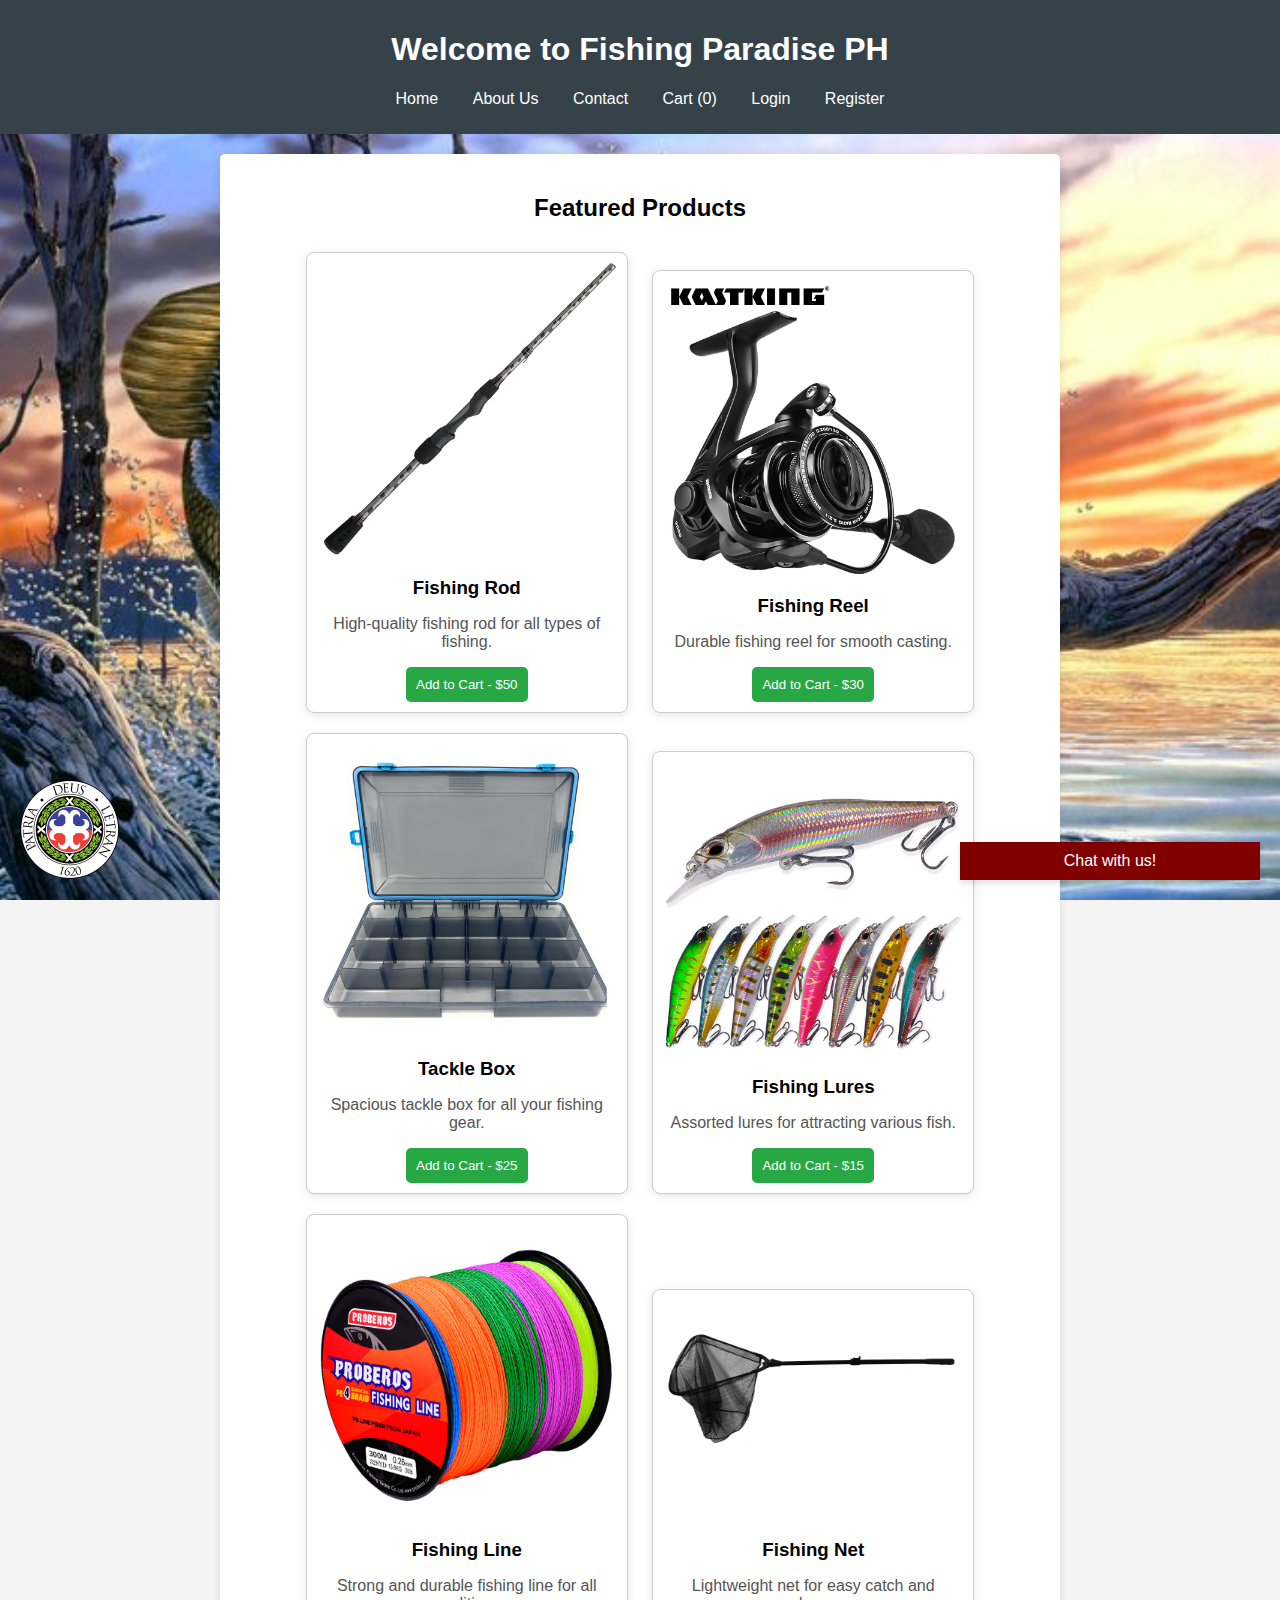
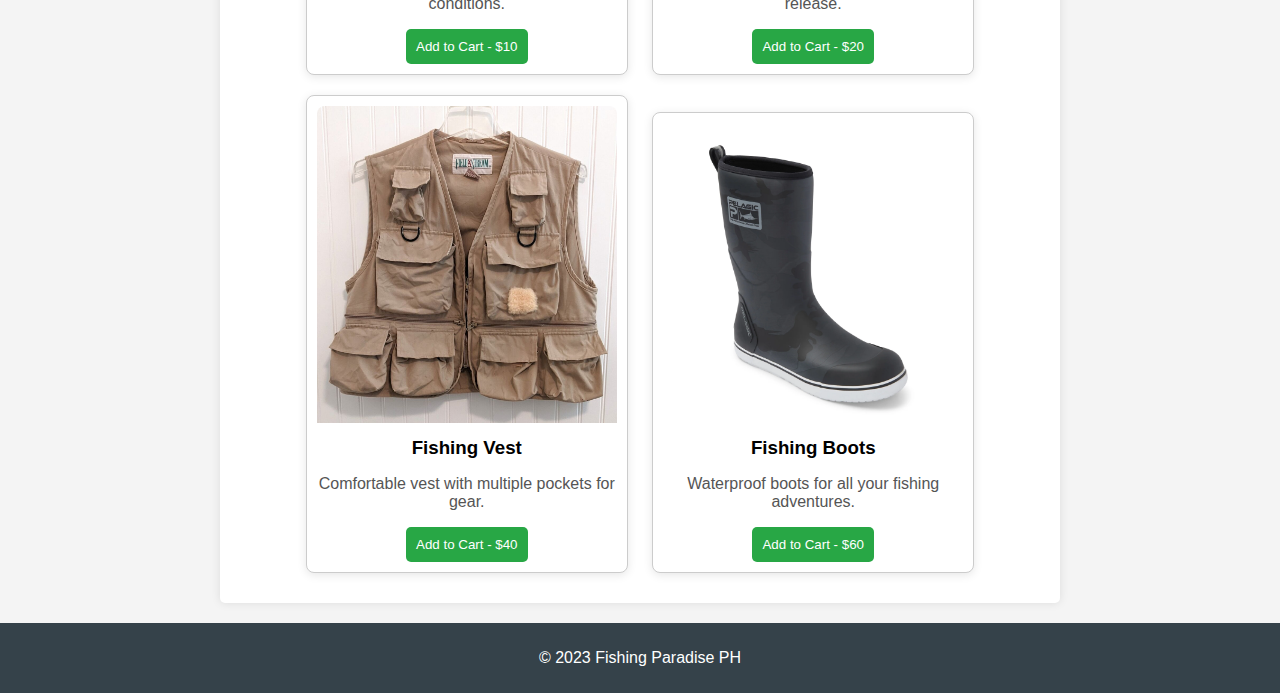
<file: index.html>
<!DOCTYPE html>
<html lang="en">
<head>
    <meta charset="UTF-8">
    <meta name="viewport" content="width=device-width, initial-scale=1.0">
    <link rel="stylesheet" href="styles.css">
    <title>Fishing Shop</title>
</head>
<body>
    <header>
        <h1>Welcome to Fishing Paradise PH</h1>
        <nav>
            <ul>
                <li><a href="index.html">Home</a></li>
                <li><a href="about.html">About Us</a></li>
                <li><a href="contact.html">Contact</a></li>
                <li><a href="cart.html">Cart (<span id="cart-count">0</span>)</a></li>
                <li><a href="login.html">Login</a></li>
                <li><a href="register.html">Register</a></li>
            </ul>
        </nav>
    </header>

    <div class="bot">
        <div class="chatbot">
          <div class="chat-header" onclick="toggleChatBody()">Chat with us!</div>
          <div class="chat-body" id="chatBody">
              <div id="chatMessages"></div>
              <div class="chat-footer">
                  <input type="text" id="userInput" placeholder="Type a message..." onkeypress="handleEnterKey(event)">
                  <button onclick="sendMessage()">Send</button>
              </div>
          </div>
      </div>
      </div>
    
      <script>
        const chatBody = document.getElementById('chatBody');
      
      function toggleChatBody() {
        console.log("Header clicked!");
        chatBody.style.display = chatBody.style.display === 'block' ? 'none' : 'block';
      }
      
      
            function handleEnterKey(event) {
                if (event.key === 'Enter') {
                    sendMessage();
                }
            }
      
            const chatMessages = document.getElementById('chatMessages');
      
            function appendMessage(content, className) {
                const messageDiv = document.createElement('div');
                messageDiv.textContent = content;
                messageDiv.className = `message ${className}`;
                chatMessages.appendChild(messageDiv);
                chatMessages.scrollTop = chatMessages.scrollHeight;
            }
      
            function sendMessage() {
                const userInput = document.getElementById('userInput');
                const userMessage = userInput.value.trim();
      
                if (userMessage) {
                    appendMessage(userMessage, 'user-message');
                    userInput.value = '';
                    botReply(userMessage);
                }
            }
      
            function botReply(message) {
                const lowerCaseMessage = message.toLowerCase();
                let botMessage;
      
                if (lowerCaseMessage.includes('hello')) {
                    botMessage = 'Hi there! How can I help you today?';
                } else if (lowerCaseMessage.includes('how are you')) {
                    botMessage = 'I am just a bot, but I am doing great! How about you?';
                } else if (lowerCaseMessage.includes('bye')) {
                    botMessage = 'Goodbye! Have a great day!';
                } else {
                    botMessage = "I'm not sure how to respond to that. Can you rephrase?";
                }
      
                appendMessage(botMessage, 'bot-message');
            }
      </script>
    
    <main>
        <h2>Featured Products</h2>
        <div class="product" data-name="Fishing Rod" data-price="50">
            <img src="fishing-rod.jpg" alt="Fishing Rod">
            <h3>Fishing Rod</h3>
            <p>High-quality fishing rod for all types of fishing.</p>
            <button class="add-to-cart">Add to Cart - $50</button>
        </div>
        <div class="product" data-name="Fishing Reel" data-price="30">
            <img src="fishing-reel.jpg" alt="Fishing Reel">
            <h3>Fishing Reel</h3>
            <p>Durable fishing reel for smooth casting.</p>
            <button class="add-to-cart">Add to Cart - $30</button>
        </div>
        <div class="product" data-name="Fishing Tackle Box" data-price="25">
            <img src="tackle-box.jpg" alt="Fishing Tackle Box">
            <h3>Tackle Box</h3>
            <p>Spacious tackle box for all your fishing gear.</p>
            <button class="add-to-cart">Add to Cart - $25</button>
        </div>
        <div class="product" data-name="Fishing Lures" data-price="15">
            <img src="fishing-lures.jpg" alt="Fishing Lures">
            <h3>Fishing Lures</h3>
            <p>Assorted lures for attracting various fish.</p>
            <button class="add-to-cart">Add to Cart - $15</button>
        </div>
        <div class="product" data-name="Fishing Line" data-price="10">
            <img src="fishing-line.jpg" alt="Fishing Line">
            <h3>Fishing Line</h3>
            <p>Strong and durable fishing line for all conditions.</p>
            <button class="add-to-cart">Add to Cart - $10</button>
        </div>
        <div class="product" data-name="Fishing Net" data-price="20">
            <img src="fishing-net.jpg" alt="Fishing Net">
            <h3>Fishing Net</h3>
            <p>Lightweight net for easy catch and release.</p>
            <button class="add-to-cart">Add to Cart - $20</button>
        </div>
        <div class="product" data-name="Fishing Vest" data-price="40">
            <img src="fishing-vest.jpg" alt="Fishing Vest">
            <h3>Fishing Vest</h3>
            <p>Comfortable vest with multiple pockets for gear.</p>
            <button class="add-to-cart">Add to Cart - $40</button>
        </div>
        <div class="product" data-name="Fishing Boots" data-price="60">
            <img src="fishing-boots.jpg" alt="Fishing Boots">
            <h3>Fishing Boots</h3>
            <p>Waterproof boots for all your fishing adventures.</p>
            <button class="add-to-cart">Add to Cart - $60</button>
        </div>
    </main>
    <footer>
        <p>&copy; 2023 Fishing Paradise PH</p>
    </footer>
    <script src="script.js"></script>
    <img src="logo.png" alt="Logo" class="fixed-logo">
</body>
</html>
</file>
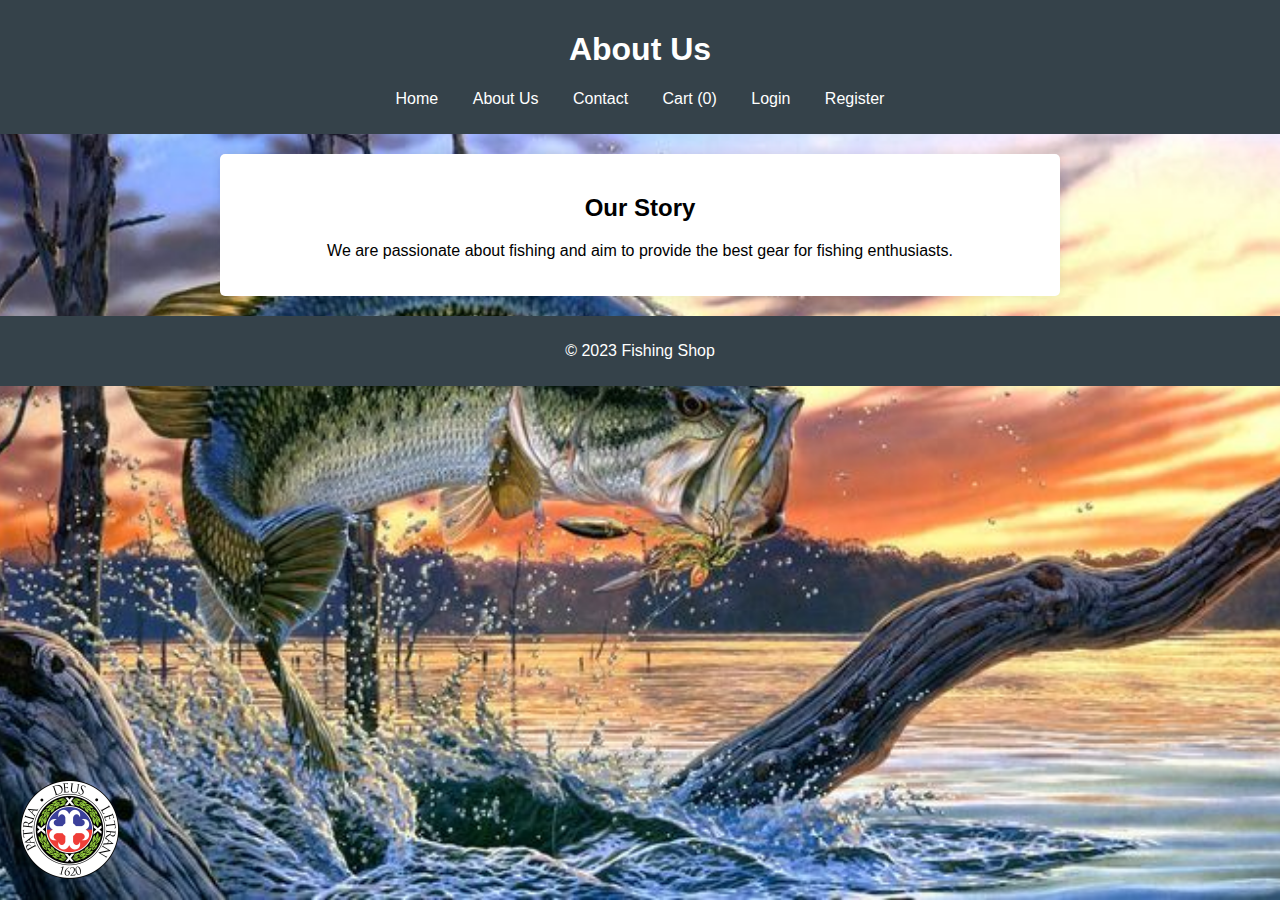
<file: about.html>
<!DOCTYPE html>
<html lang="en">
<head>
    <meta charset="UTF-8">
    <meta name="viewport" content="width=device-width, initial-scale=1.0">
    <link rel="stylesheet" href="styles.css">
    <title>About Us - Fishing Shop</title>
</head>
<body>
    <header>
        <h1>About Us</h1>
        <nav>
            <ul>
                <li><a href="index.html">Home</a></li>
                <li><a href="about.html">About Us</a></li>
                <li><a href="contact.html">Contact</a></li>
                <li><a href="cart.html">Cart (<span id="cart-count">0</span>)</a></li>
                <li><a href="login.html">Login</a></li>
                <li><a href="register.html">Register</a></li>
            </ul>
        </nav>
    </header>
    <main>
        <h2>Our Story</h2>
        <p>We are passionate about fishing and aim to provide the best gear for fishing enthusiasts.</p>
    </main>
    <footer>
        <p>&copy; 2023 Fishing Shop</p>
    </footer>
    <script src="script.js"></script>
    <img src="logo.png" alt="Logo" class="fixed-logo">
</body>
</html>
</file>
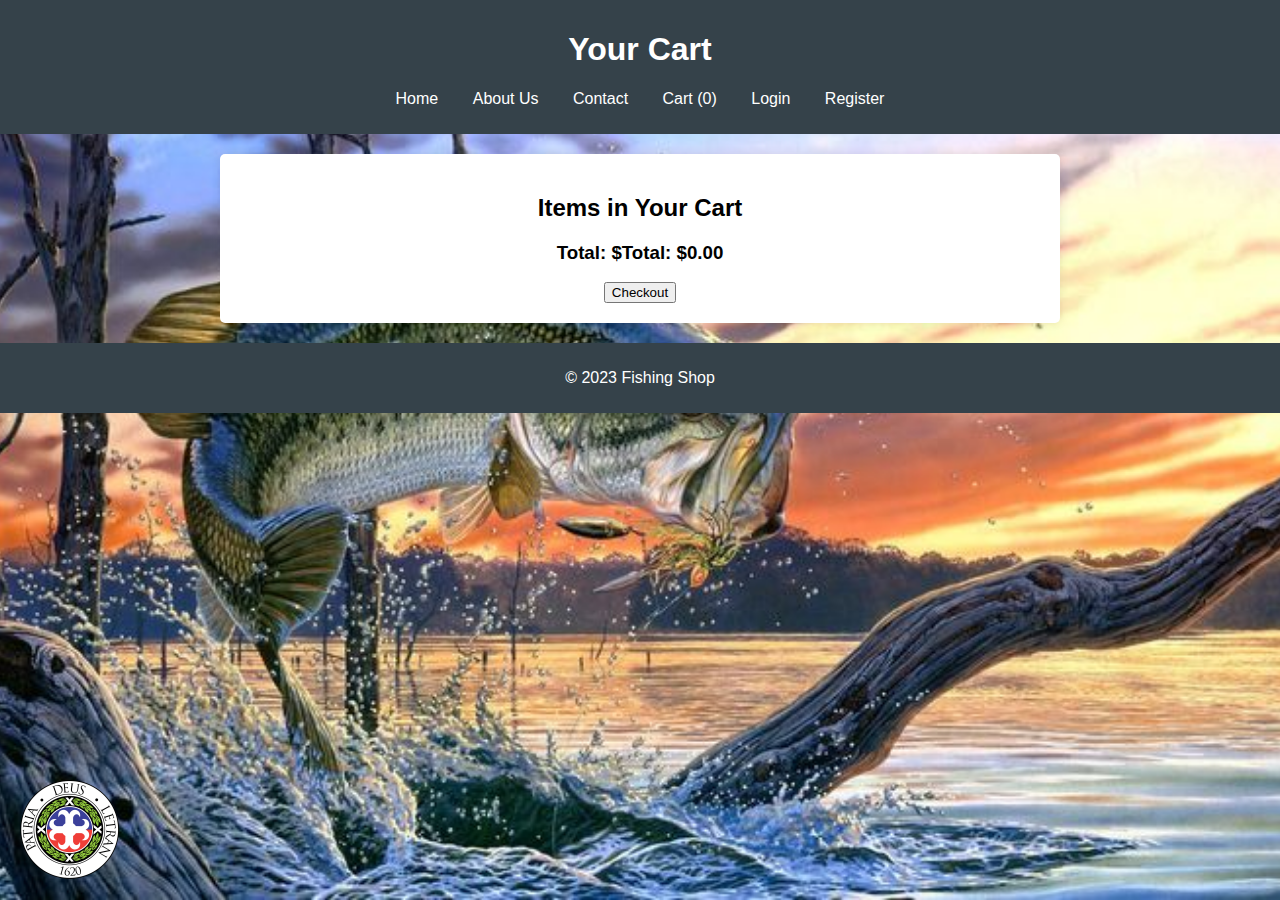
<file: cart.html>
<!DOCTYPE html>
<html lang="en">
<head>
    <meta charset="UTF-8">
    <meta name="viewport" content="width=device-width, initial-scale=1.0">
    <link rel="stylesheet" href="styles.css">
    <title>Your Cart - Fishing Shop</title>
</head>
<body>
    <header>
        <h1>Your Cart</h1>
        <nav>
            <ul>
                <li><a href="index.html">Home</a></li>
                <li><a href="about.html">About Us</a></li>
                <li><a href="contact.html">Contact</a></li>
                <li><a href="cart.html">Cart (<span id="cart-count">0</span>)</a></li>
                <li><a href="login.html">Login</a></li>
                <li><a href="register.html">Register</a></li>
            </ul>
        </nav>
    </header>
    <main>
        <h2>Items in Your Cart</h2>
        <div id="cart-items"></div>
        <h3>Total: $<span id="total-price">0</span></h3>
        <button id="checkout">Checkout</button>
    </main>
    <footer>
        <p>&copy; 2023 Fishing Shop</p>
    </footer>
    <script src="cart.js"></script>
    <img src="logo.png" alt="Logo" class="fixed-logo">
</body>
</html>
</file>
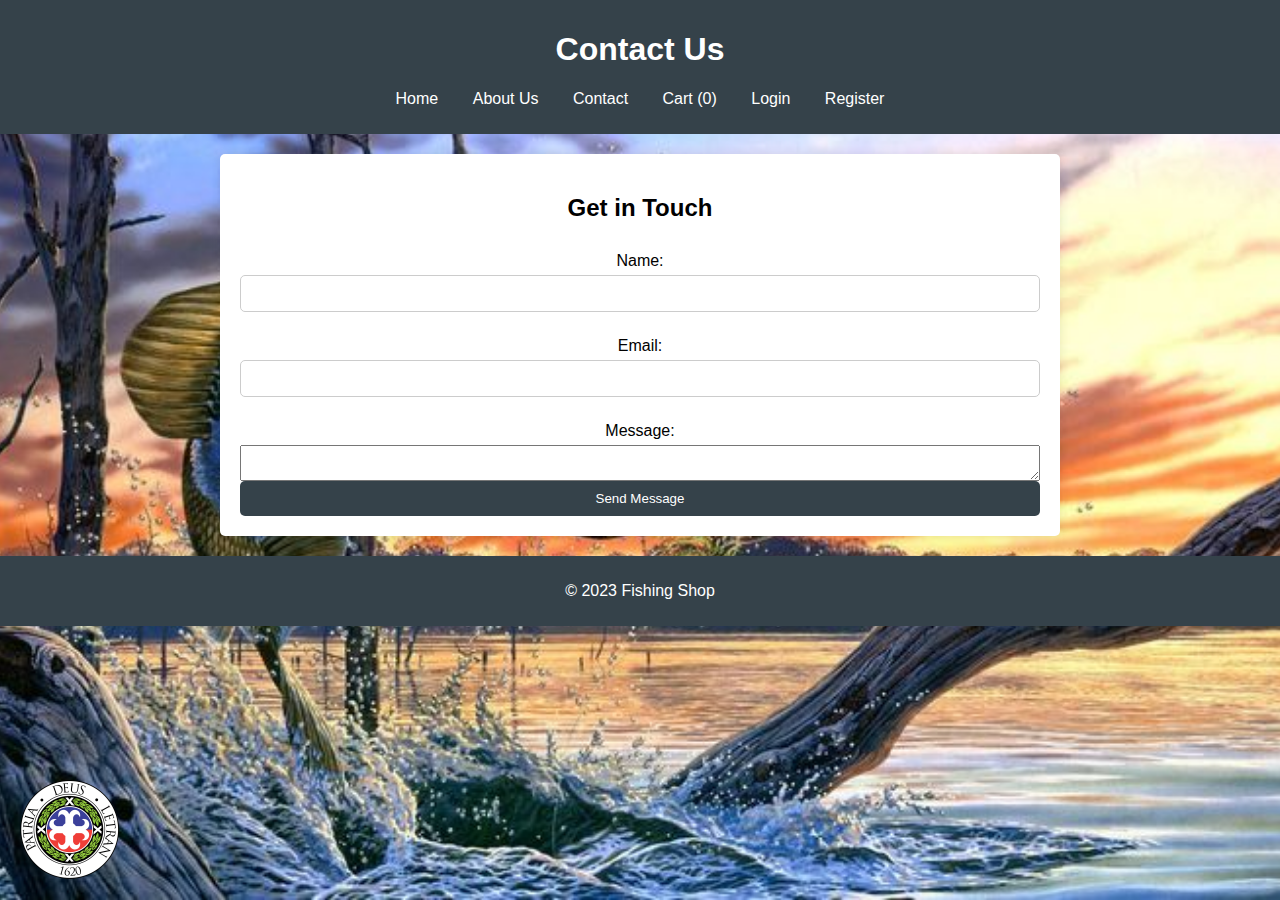
<file: contact.html>
<!DOCTYPE html>
<html lang="en">
<head>
    <meta charset="UTF-8">
    <meta name="viewport" content="width=device-width, initial-scale=1.0">
    <link rel="stylesheet" href="styles.css">
    <title>Contact Us - Fishing Shop</title>
</head>
<body>
    <header>
        <h1>Contact Us</h1>
        <nav>
            <ul>
                <li><a href="index.html">Home</a></li>
                <li><a href="about.html">About Us</a></li>
                <li><a href="contact.html">Contact</a></li>
                <li><a href="cart.html">Cart (<span id="cart-count">0</span>)</a></li>
                <li><a href="login.html">Login</a></li>
                <li><a href="register.html">Register</a></li>
            </ul>
        </nav>
    </header>
    <main>
        <h2>Get in Touch</h2>
        <form>
            <label for="name">Name:</label>
            <input type="text" id="name" required>
            <label for="email">Email:</label>
            <input type="email" id="email" required>
            <label for="message">Message:</label>
            <textarea id="message" required></textarea>
            <button type="submit">Send Message</button>
        </form>
    </main>
    <footer>
        <p>&copy; 2023 Fishing Shop</p>
    </footer>
    <script src="script.js"></script>
    <img src="logo.png" alt="Logo" class="fixed-logo">
</body>
</html>
</file>
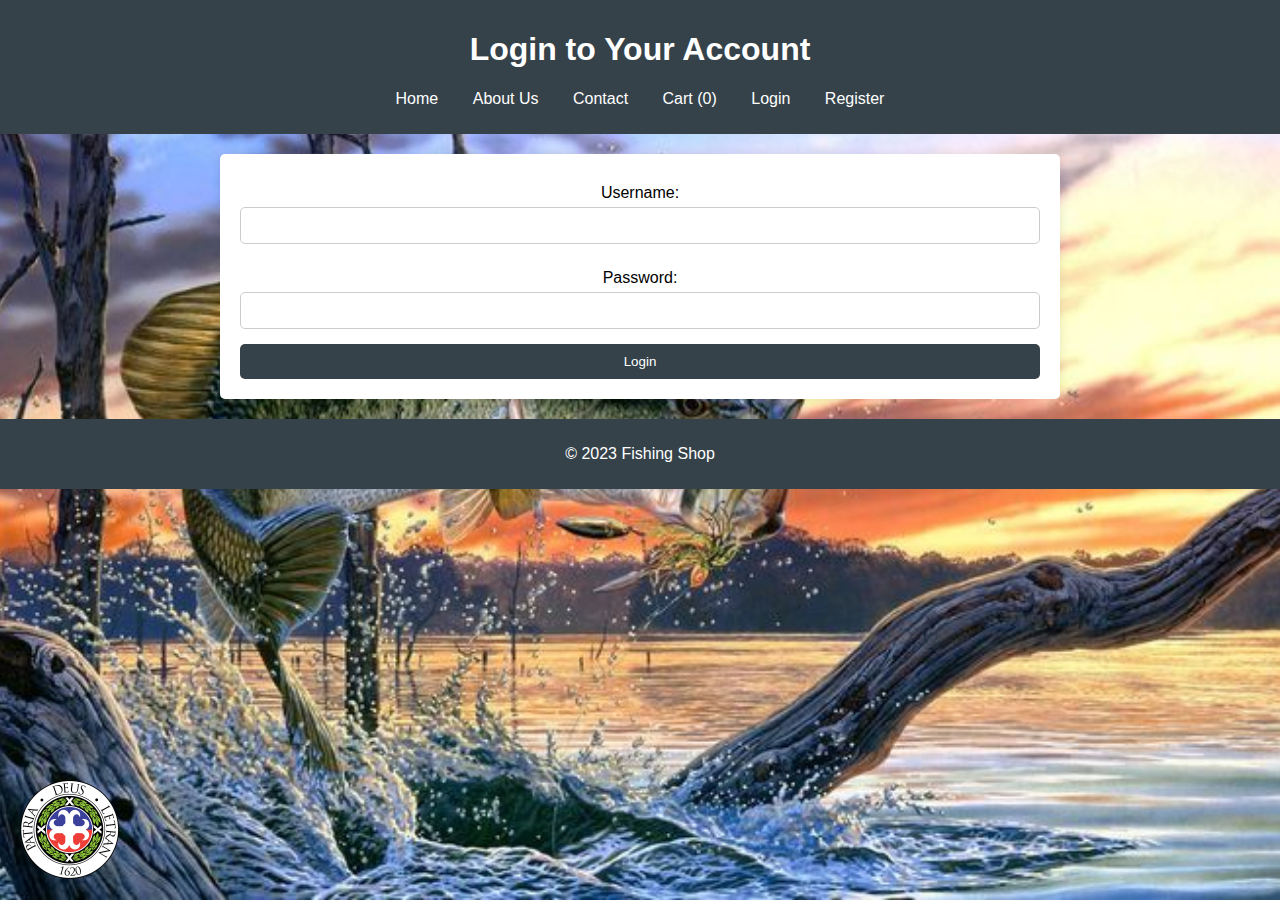
<file: login.html>
<!DOCTYPE html>
<html lang="en">
<head>
    <meta charset="UTF-8">
    <meta name="viewport" content="width=device-width, initial-scale=1.0">
    <link rel="stylesheet" href="styles.css">
    <title>Login - Fishing Shop</title>
</head>
<body>
    <header>
        <h1>Login to Your Account</h1>
        <nav>
            <ul>
                <li><a href="index.html">Home</a></li>
                <li><a href="about.html">About Us</a></li>
                <li><a href="contact.html">Contact</a></li>
                <li><a href="cart.html">Cart (<span id="cart-count">0</span>)</a></li>
                <li><a href="login.html">Login</a></li>
                <li><a href="register.html">Register</a></li>
            </ul>
        </nav>
    </header>
    <main>
        <form id="login-form">
            <label for="username">Username:</label>
            <input type="text" id="username" required>
            <label for="password">Password:</label>
            <input type="password" id="password" required>
            <button type="submit">Login</button>
        </form>
    </main>
    <footer>
        <p>&copy; 2023 Fishing Shop</p>
    </footer>
    <script src="script.js"></script>
    <img src="logo.png" alt="Logo" class="fixed-logo">
</body>
</html>
</file>
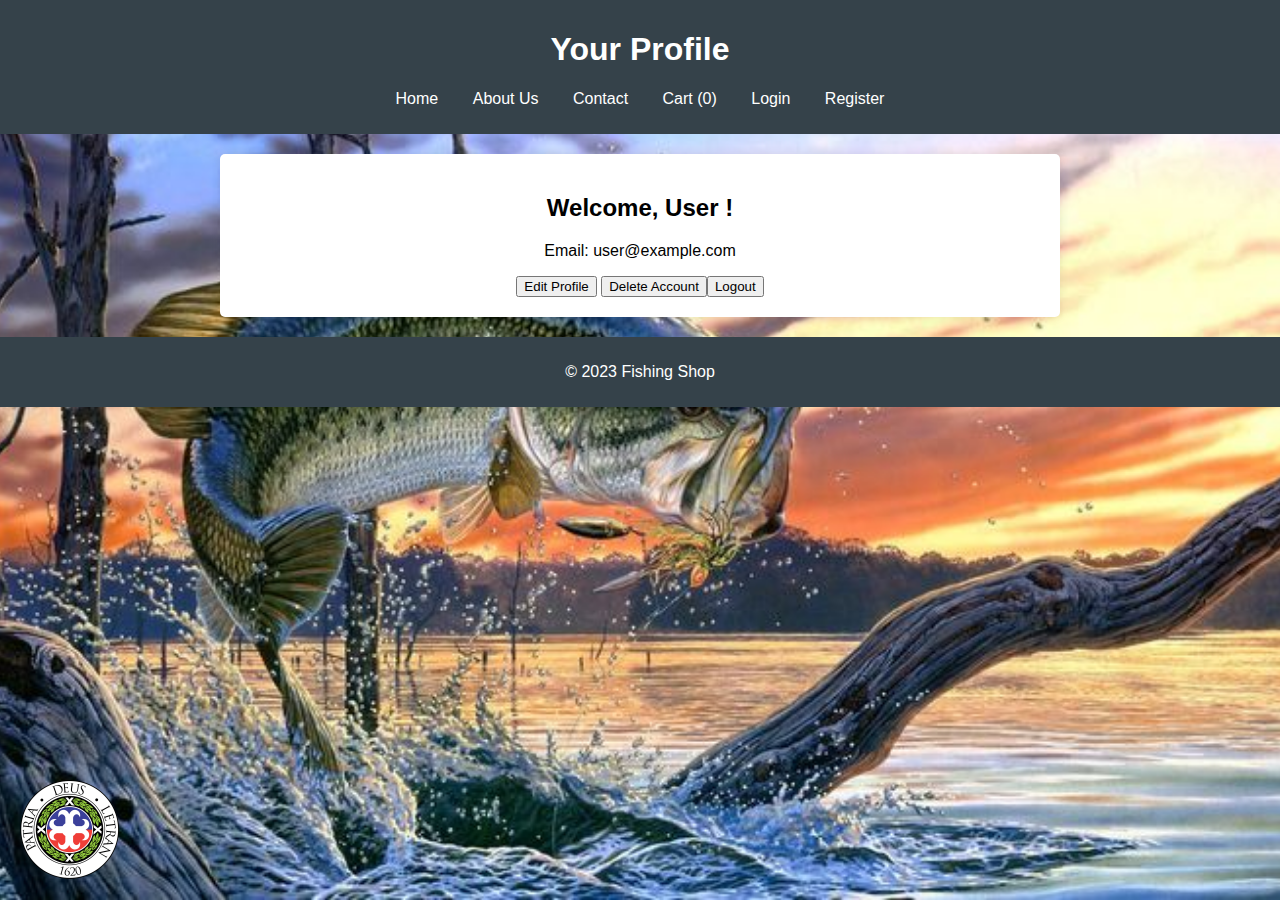
<file: profile.html>
<!DOCTYPE html>
<html lang="en">
<head>
    <meta charset="UTF-8">
    <meta name="viewport" content="width=device-width, initial-scale=1.0">
    <link rel="stylesheet" href="styles.css">
    <title>User Profile - Fishing Shop</title>
</head>
<body>
    <header>
        <h1>Your Profile</h1>
        <nav>
            <ul>
                <li><a href="index.html">Home</a></li>
                <li><a href="about.html">About Us</a></li>
                <li><a href="contact.html">Contact</a></li>
                <li><a href="cart.html">Cart (<span id="cart-count">0</span>)</a></li>
                <li><a href="login.html">Login</a></li>
                <li><a href="register.html">Register</a></li>
            </ul>
        </nav>
    </header>
    <main>
        <h2>Welcome, <span id="username-display">User </span>!</h2>
        <p>Email: <span id="email-display">user@example.com</span></p>
        <button id="edit-profile">Edit Profile</button> <button id="delete-account">Delete Account</button><button id="logout">Logout</button>
    </main>
    <footer>
        <p>&copy; 2023 Fishing Shop</p>
    </footer>
    <script src="script.js"></script>
    <img src="logo.png" alt="Logo" class="fixed-logo">
</body>
</html>
</file>
<file: styles.css>
body {
    font-family: Arial, sans-serif;
    margin: 0;
    padding: 0;
    background-color: #f0f8ff;
}

header {
    background-color: #0077be;
    color: white;
    padding: 20px 0;
    text-align: center;
}

nav ul {
    list-style-type: none;
    padding: 0;
}

nav ul li {
    display: inline;
    margin: 0 15px;
}

nav ul li a {
    color: white;
    text-decoration: none;
}

main {
    padding: 20px;
    text-align: center;
}

.product {
    border: 1px solid #ccc;
    padding: 10px;
    margin: 10px;
    background-color: white;
    display: inline-block;
    width: 300px;
    border-radius: 8px;
    box-shadow: 0 2px 10px rgba(0, 0, 0, 0.1);
}

.product img {
    width: 100%;
    height: auto;
    border-radius: 8px 8px 0 0;
}

.product h3 {
    margin: 10px 0;
}

.product p {
    color: #555;
}

button.add-to-cart {
    background-color: #28a745;
    color: white;
    border: none;
    padding: 10px;
    border-radius: 5px;
    cursor: pointer;
}

button.add-to-cart:hover {
    background-color: #218838;
}

footer {
    text-align: center;
    padding: 20px 0;
    background-color: #0077be;
    color: white;
    position: relative;
    bottom: 0;
    width: 100%;
}

body {
    font-family: Arial, sans-serif;
    margin: 0;
    padding: 0;
    background-color: #f4f4f4;
}

header {
    background: #35424a;
    color: #ffffff;
    padding: 10px 0;
    text-align: center;
}

nav ul {
    list-style: none;
    padding: 0;
}

nav ul li {
    display: inline;
    margin: 0 15px;
}

nav ul li a {
    color: #ffffff;
    text-decoration: none;
}

main {
    padding: 20px;
    background: #ffffff;
    max-width: 800px;
    margin: 20px auto;
    border-radius: 5px;
    box-shadow: 0 0 10px rgba(0, 0, 0, 0.1);
}

form {
    display: flex;
    flex-direction: column;
}

form label {
    margin: 10px 0 5px;
}

form input {
    padding: 10px;
    margin-bottom: 15px;
    border: 1px solid #ccc;
    border-radius: 5px;
}

form button {
    padding: 10px;
    background: #35424a;
    color: #ffffff;
    border: none;
    border-radius: 5px;
    cursor: pointer;
}

form button:hover {
    background: #2c3e50;
}

footer {
    text-align: center;
    padding: 10px 0;
    background: #35424a;
    color: #ffffff;
    position: relative;
    bottom: 0;
    width: 100%;
}
.fixed-logo {
    position: fixed;
    bottom: 20px; 
    left: 20px; 
    width: 100px; 
    height: auto; 
    z-index: 1000; 
    cursor: pointer; 
}

.fixed-logo:hover {
    opacity: 0.8; 
}
.product {
    border: 1px solid #ccc;
    padding: 10px;
    margin: 10px;
    background-color: white;
    display: inline-block;
    width: 300px;
    border-radius: 8px;
    box-shadow: 0 2px 10px rgba(0, 0, 0, 0.1);
    transition: transform 0.3s ease, box-shadow 0.3s ease; 
}

.product:hover {
    transform: translateY(-10px); 
    box-shadow: 0 4px 20px rgba(0, 0, 0, 0.2); 
}
body {
    background-image: url('background-pattern.png'); 
    background-size: cover; 
    background-repeat: no-repeat; 
    background-attachment: fixed; 
    background-position: center; 
    margin: 0; 
    font-family: Arial, sans-serif; 
}
.chatbot {
    position: fixed;
    bottom: 20px;
    right: 20px;
    width: 300px;
    box-shadow: 0 4px 6px rgba(0, 0, 0, 0.1);
    z-index: 1000; 
  }
  
  .chat-header {
    background-color: #800000;
    color: white;
    padding: 10px;
    text-align: center;
    cursor: pointer;
    user-select: none; 
  }
  
  
  .chat-body {
    display: none;
    background-color: #f9f9f9;
    border: 1px solid #ddd;
    max-height: 400px;
    overflow-y: auto;
  }
  
  #chatMessages {
    padding: 10px;
  }
  
  .message {
    margin: 10px 0;
    padding: 8px 12px;
    border-radius: 15px;
    max-width: 80%;
  }
  
  .user-message {
    background-color: #800000;
    color: white;
    align-self: flex-end;
  }
  
  .bot-message {
    background-color: #f1f1f1;
    color: #333;
    align-self: flex-start;
  }
  
  .chat-footer {
    display: flex;
    border-top: 1px solid #ddd;
    padding: 10px;
    background-color: white;
  }
  
  .chat-footer input {
    flex: 1;
    padding: 8px;
    border: 1px solid #ddd;
    border-radius: 15px;
  }
  
  .chat-footer button {
    background-color: #800000;
    color: white;
    border: none;
    padding: 8px 15px;
    border-radius: 15px;
    margin-left: 10px;
    cursor: pointer;
  }
  
  .chat-footer button:hover {
    background-color: #800000;
  }
  
  .bot {
    font-family: Arial, sans-serif;
    margin: 0;
    padding: 0;
  }
</file>
